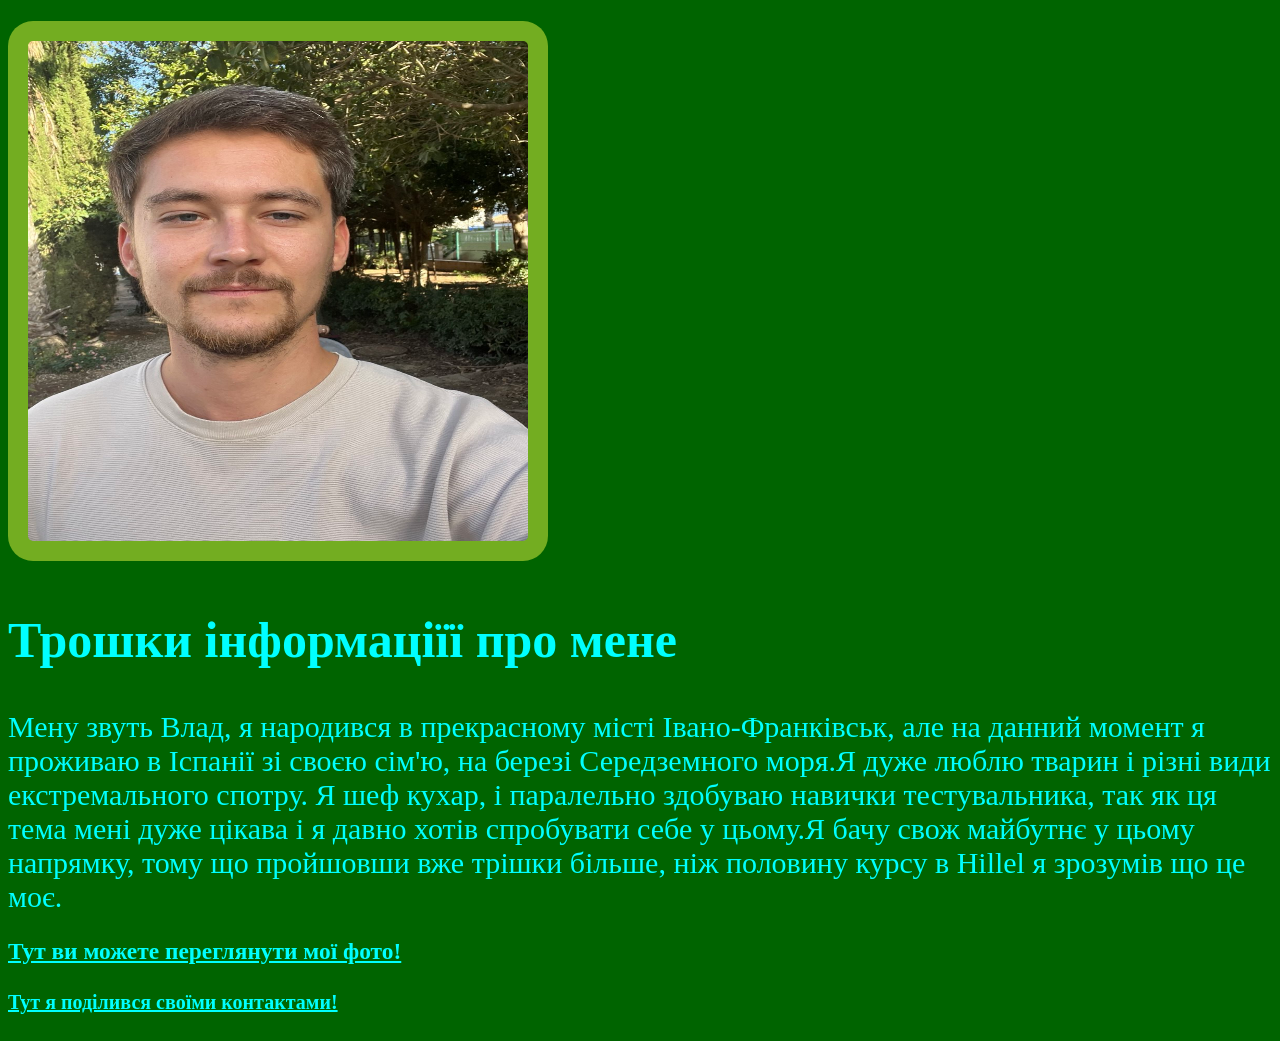
<file: index.html>
<!DOCTYPE html>
<html>
    <head>
        <link rel="stylesheet" href="style.css">
    </head>

<body>

<div class="img">
<h1><img src="photo/photo1.jpg" alt="photo"></h1>
</div>


<h2>Трошки інформаціїї про мене</h2>

<p1>Мену звуть Влад, я народився в прекрасному місті Івано-Франківськ, але на данний момент я проживаю в Іспанії зі своєю сім'ю, на березі Середземного моря.Я дуже люблю тварин і різні види екстремального спотру.
Я шеф кухар, і паралельно здобуваю навички тестувальника, так як ця тема мені дуже цікава і я давно хотів спробувати себе у цьому.Я бачу свож майбутнє у цьому напрямку, тому що пройшовши вже трішки більше, ніж половину курсу в Hillel я зрозумів що це моє.</p1>

<div class="testlink">
<h3><a href="pages/gallery.html">Тут ви можете переглянути мої фото!</a></h3>

<h4><a href="pages/contact.html">Тут я поділився своїми контактами!</a></h4>
</div>


</body>
</html>
</file>
<file: style.css>
body {
    background-color: darkgreen;
  }
  
  h2 {
    color: aqua;
    font-size: 50px;
  }

  p1 { 
color: aqua;
font-size: 30px;
  }



  img {
    border-radius: 25px;
  background: #73AD21;
  padding: 20px;
  width: 500px;
  height: 500px;
  }

  .testlink{
    font-size: 20px;
    color: aquamarine;
  }

  a{ 
    color:aqua
  }
</file>
